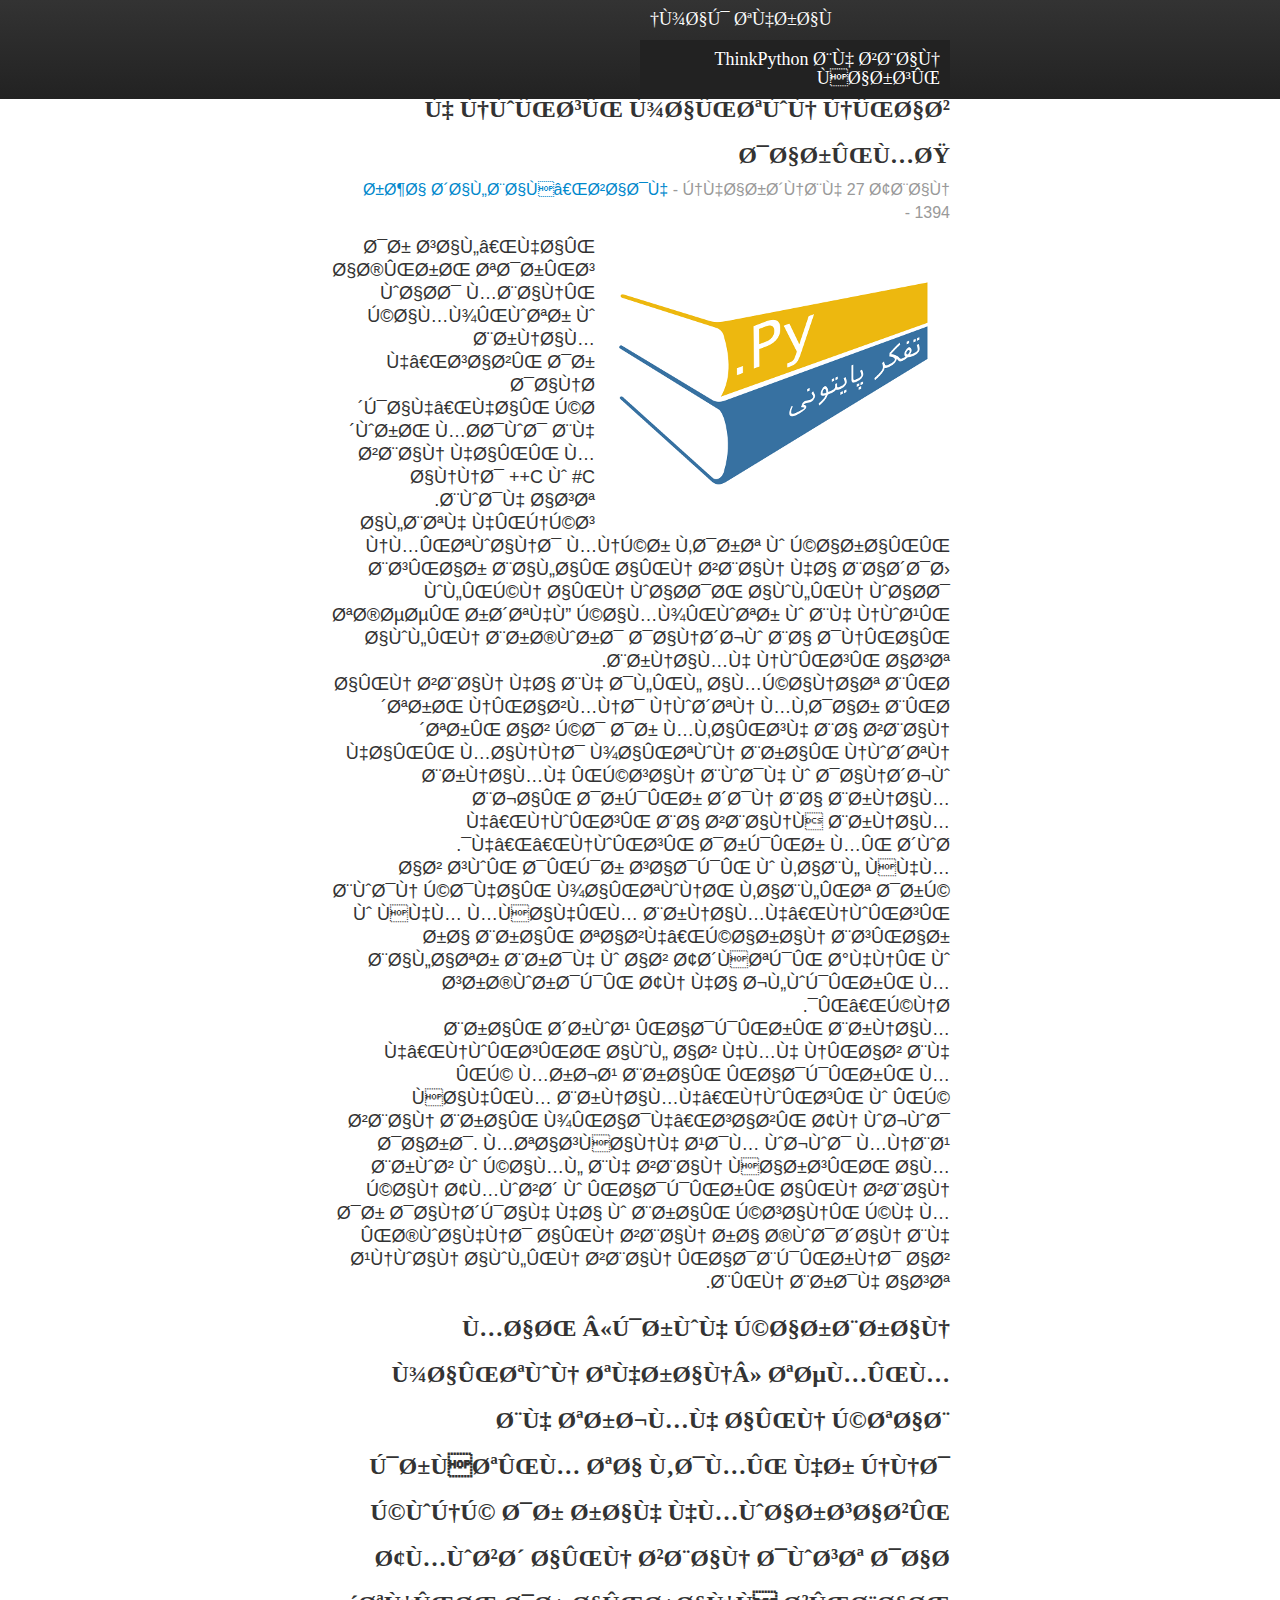
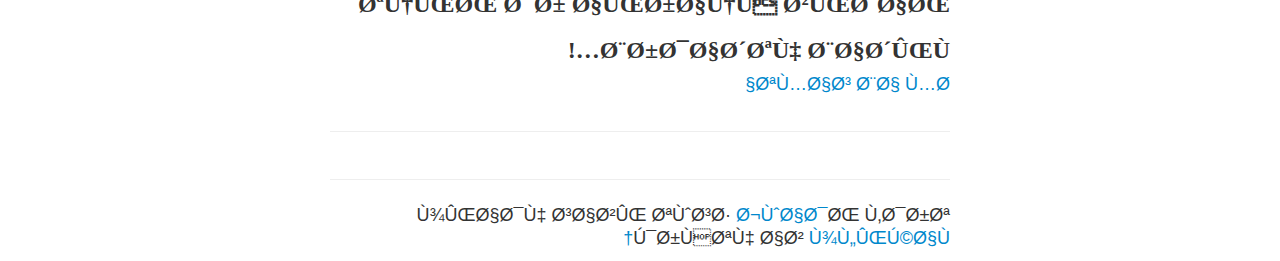
<file: index.html>
<!DOCTYPE html PUBLIC "-//W3C//DTD XHTML 1.0 Strict//EN"
"http://www.w3.org/TR/xhtml1/DTD/xhtml1-strict.dtd">
<html xmlns="http://www.w3.org/1999/xhtml" lang="fa" charset="utf-8">
  <head>
    <title>Blog - ThinkPython به زبان فارسی</title>
    <link rel="stylesheet" type="text/css" href="theme/bootstrap.css" />
    <link rel="stylesheet" type="text/css" href="theme/bootstrap-rtl.css" />
    <link rel="stylesheet" type="text/css" href="theme/pastie.css" />
    <link rel="stylesheet" type="text/css" href="theme/style.css" />


  </head>

  <body style="font-family: IranianSans">
    <div class="navbar navbar-fixed-top">
      <div class="navbar-inner">
        <div class="container">
          <div  class="row">
            <div  class="span8 offset2">
              <ul class="nav topbar">
                <li >
                  <a style="color: #FAFAFA"href =http://tehpug.ir/>پاگ تهران</a>
                </li>
                <li  class="active"><a href="">ThinkPython به زبان فارسی</a></li>
              </ul>

            </div>
          </div>
        </div>
      </div>
    </div>
    <div class="container">
      <div class="row">
        <div class="span8 offset2">
<div id="content" style="font-family:IranianSans">
  <!--
<h1>بلاگ ما</h1>
 -->

<ul class="unstyled">
        <li>
            <div>
                <div class="header">
                    <h2>چرا به کتاب آموزش برنامه نویسی پایتون نیاز داریم؟</h2>
                </div>
                <p class="meta"><small><span><a href="author/rd-shlbfzdh/">رضا شالباف‌زاده</a> - </span><span>چهارشنبه 27 آبان 1394</span> - <span class="tags"></span></small></p>
                <div class="entry-content">
                    <p><img alt="ThinkPython" src="tp.png" /></p>
<p>در سال‌های اخیر، تدریس واحد مبانی کامپیوتر و برنامه‌سازی در دانشگاه‌های کشور، محدود به زبان هایی مانند ++C و #C بوده است.<br />
البته هیچکس نمیتواند منکر قدرت و کارایی بسیار بالای این زبان ها باشد؛ ولیکن این واحد، اولین واحد تخصصی رشتهٔ کامپیوتر و به نوعی اولین برخورد دانشجو با دنیای برنامه نویسی است.<br />
این زبان ها به دلیل امکانات بیشتر، نیازمند نوشتن مقدار بیشتری از کد در مقایسه با زبان هایی مانند پایتون برای نوشتن برنامه یکسان بوده و دانشجو بجای درگیر شدن با برنامه‌نویسی با زبانِ برنامه‌‌نویسی درگیر می شود.<br />
از سوی دیگر سادگی و قابل فهم بودن کدهای پایتون، قابلیت درک و فهم مفاهیم برنامه‌نویسی را برای تازه‌کاران بسیار بالاتر برده و از آشفتگی ذهنی و سرخوردگی آن ها جلوگیری می‌کند.<br />
برای شروع یادگیری برنامه‌نویسی، اول از همه نیاز به یک مرجع برای یادگیری مفاهیم برنامه‌نویسی و یک زبان برای پیاده‌سازی آن وجود دارد. متاسفانه عدم وجود منبع بروز و کامل به زبان فارسی، امکان آموزش و یادگیری این زبان در دانشگاه ها و برای کسانی که میخواهند این زبان را خودشان به عنوان اولین زبان یادبگیرند از بین برده است.  </p>
<h2><strong>ما، «گروه کاربران پایتون تهران» تصمیم به ترجمه این کتاب گرفتیم تا قدمی هر چند کوچک در راه هموارسازی آموزش این زبان دوست داشتنی، در ایرانِ زیبا، برداشته باشیم!</strong></h2>
<p><a href="mailto:rezashalbaf@gmail.com">تماس با ما</a> </p>
                </div><!-- /.entry-content -->
                <div class="row">
                    <div class="span4">
                    </div>
                    <!--  The following is the  "Read more" button! -->
                    <!-- <div class="span1 offset3">
                        <a class="btn btn-small" href="why.html" rel="bookmark" title="Permalink to چرا به کتاب آموزش برنامه نویسی پایتون نیاز داریم؟">ادامه...</a>
                    </div> -->
                </div>
            </div>
        </li>

        <li><hr /></li>


</ul><!-- /#posts-list -->
<!--  Pagination: -->
<!-- <div class="pagination pagination-centered">
    <ul>
        <li class="active"><a href="#">1</a></li>
    </ul>
</div> -->
</div><!-- /#content -->
        </div>
      </div>

      <div class="row">
        <div class="span8 offset2">

          <hr>

          <div  id="about">
            <p class="text-center">پیاده سازی توسط <a href="https://github.com/La-Volpe">جواد</a>، قدرت گرفته از <a href="http://blog.getpelican.com/">پلیکان</a></p>
          </div><!-- /#about -->
        </div><!-- /#contentinfo -->
      </div>
    </div>


  </body>
</html>
</file>
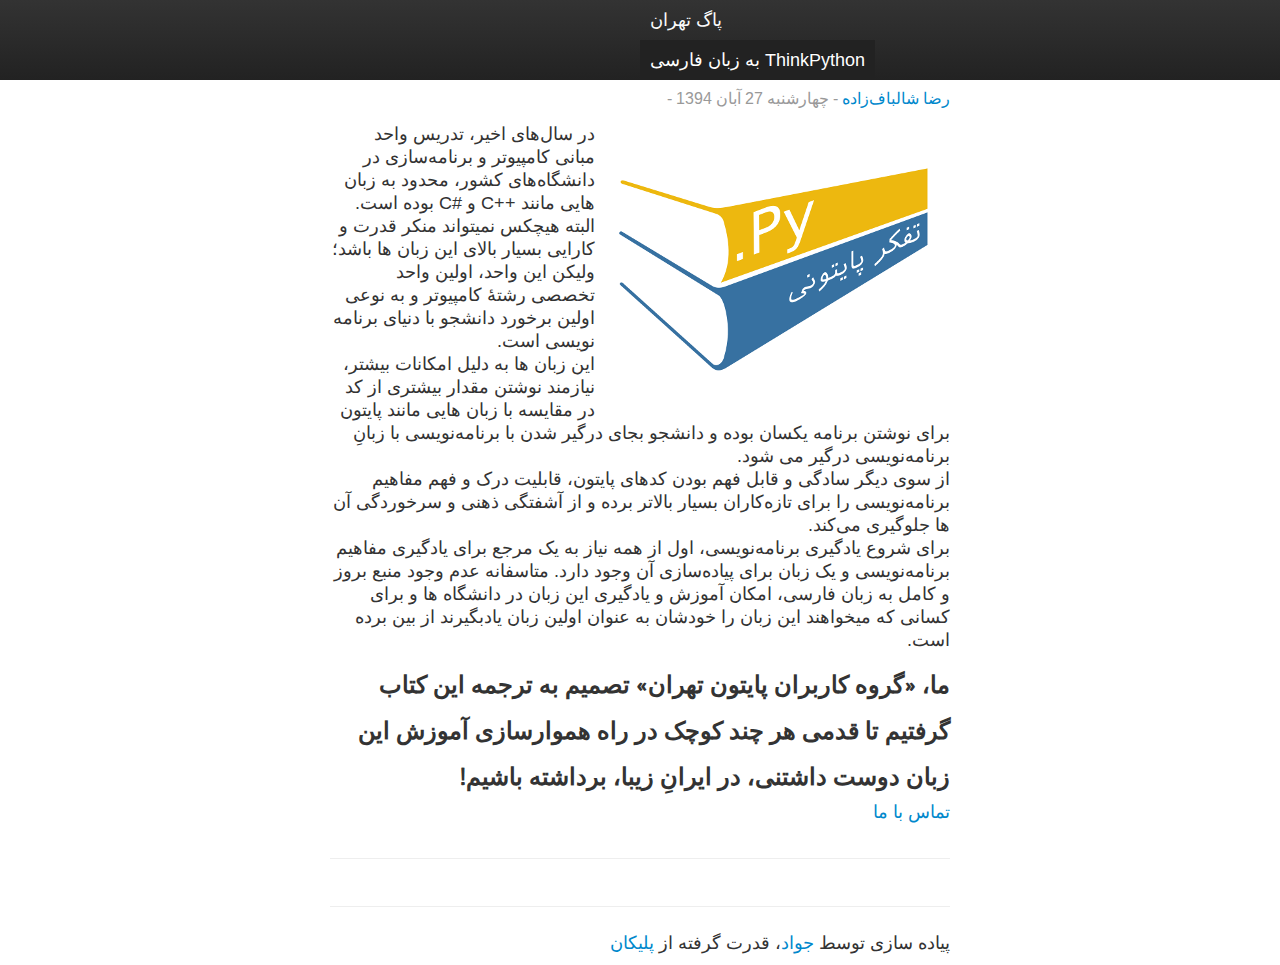
<file: ThinkPythonPersian.github.io/index.html>
<!DOCTYPE html PUBLIC "-//W3C//DTD XHTML 1.0 Strict//EN"
"http://www.w3.org/TR/xhtml1/DTD/xhtml1-strict.dtd">
<html xmlns="http://www.w3.org/1999/xhtml" lang="fa">
  <head>
    <title>Blog - ThinkPython به زبان فارسی</title>
    <link href="http://fonts.googleapis.com/css?family=Arimo:400,700|Inika" rel="stylesheet" type="text/css" />
    <link rel="stylesheet" type="text/css" href="theme/bootstrap.css" />
    <link rel="stylesheet" type="text/css" href="theme/bootstrap-rtl.css" />
    <link rel="stylesheet" type="text/css" href="theme/pastie.css" />
    <link rel="stylesheet" type="text/css" href="theme/style.css" />


  </head>

  <body>
    <div class="navbar navbar-fixed-top">
      <div class="navbar-inner">
        <div class="container">
          <div  class="row">
            <div  class="span8 offset2">
              <ul class="nav topbar">
                <li >
                  <a style="color: #FAFAFA"href =http://tehpug.ir/>پاگ تهران</a>
                </li>
                <li  class="active"><a href="">ThinkPython به زبان فارسی</a></li>
              </ul>

            </div>
          </div>
        </div>
      </div>
    </div>
    <div class="container">
      <div class="row">
        <div class="span8 offset2">
<div id="content">
  <!--
<h1>بلاگ ما</h1>
 -->

<ul class="unstyled">
        <li>
            <div>
                <div class="header">
                    <h2>چرا به کتاب آموزش برنامه نویسی پایتون نیاز داریم؟</h2>
                </div>
                <p class="meta"><small><span><a href="author/rd-shlbfzdh/">رضا شالباف‌زاده</a> - </span><span>چهارشنبه 27 آبان 1394</span> - <span class="tags"></span></small></p>
                <div class="entry-content">
                    <p><img alt="ThinkPython" src="tp.png" /></p>
<p>در سال‌های اخیر، تدریس واحد مبانی کامپیوتر و برنامه‌سازی در دانشگاه‌های کشور، محدود به زبان هایی مانند ++C و #C بوده است.<br />
البته هیچکس نمیتواند منکر قدرت و کارایی بسیار بالای این زبان ها باشد؛ ولیکن این واحد، اولین واحد تخصصی رشتهٔ کامپیوتر و به نوعی اولین برخورد دانشجو با دنیای برنامه نویسی است.<br />
این زبان ها به دلیل امکانات بیشتر، نیازمند نوشتن مقدار بیشتری از کد در مقایسه با زبان هایی مانند پایتون برای نوشتن برنامه یکسان بوده و دانشجو بجای درگیر شدن با برنامه‌نویسی با زبانِ برنامه‌‌نویسی درگیر می شود.<br />
از سوی دیگر سادگی و قابل فهم بودن کدهای پایتون، قابلیت درک و فهم مفاهیم برنامه‌نویسی را برای تازه‌کاران بسیار بالاتر برده و از آشفتگی ذهنی و سرخوردگی آن ها جلوگیری می‌کند.<br />
برای شروع یادگیری برنامه‌نویسی، اول از همه نیاز به یک مرجع برای یادگیری مفاهیم برنامه‌نویسی و یک زبان برای پیاده‌سازی آن وجود دارد. متاسفانه عدم وجود منبع بروز و کامل به زبان فارسی، امکان آموزش و یادگیری این زبان در دانشگاه ها و برای کسانی که میخواهند این زبان را خودشان به عنوان اولین زبان یادبگیرند از بین برده است.  </p>
<h2><strong>ما، «گروه کاربران پایتون تهران» تصمیم به ترجمه این کتاب گرفتیم تا قدمی هر چند کوچک در راه هموارسازی آموزش این زبان دوست داشتنی، در ایرانِ زیبا، برداشته باشیم!</strong></h2>
<p><a href="mailto:rezashalbaf@gmail.com">تماس با ما</a> </p>
                </div><!-- /.entry-content -->
                <div class="row">
                    <div class="span4">
                    </div>
                    <!--  The following is the  "Read more" button! -->
                    <!-- <div class="span1 offset3">
                        <a class="btn btn-small" href="why.html" rel="bookmark" title="Permalink to چرا به کتاب آموزش برنامه نویسی پایتون نیاز داریم؟">ادامه...</a>
                    </div> -->
                </div>
            </div>
        </li>

        <li><hr /></li>


</ul><!-- /#posts-list -->
<!--  Pagination: -->
<!-- <div class="pagination pagination-centered">
    <ul>
        <li class="active"><a href="#">1</a></li>
    </ul>
</div> -->
</div><!-- /#content -->
        </div>
      </div>

      <div class="row">
        <div class="span8 offset2">

          <hr>

          <div  id="about">
            <p class="text-center">پیاده سازی توسط <a href="https://github.com/La-Volpe">جواد</a>، قدرت گرفته از <a href="http://blog.getpelican.com/">پلیکان</a></p>
          </div><!-- /#about -->
        </div><!-- /#contentinfo -->
      </div>
    </div>


  </body>
</html>
</file>
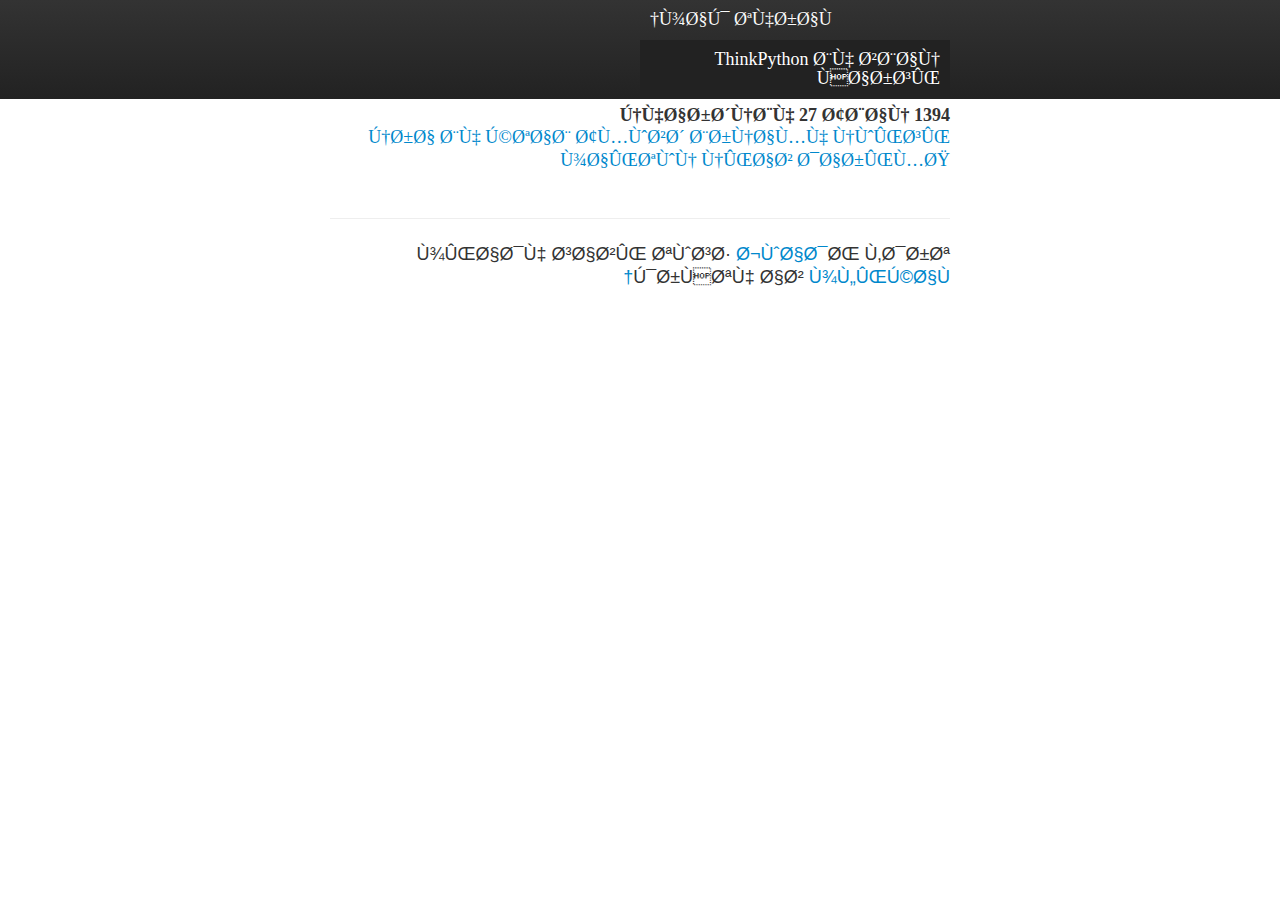
<file: archives.html>
<!DOCTYPE html PUBLIC "-//W3C//DTD XHTML 1.0 Strict//EN"
"http://www.w3.org/TR/xhtml1/DTD/xhtml1-strict.dtd">
<html xmlns="http://www.w3.org/1999/xhtml" lang="fa" charset="utf-8">
  <head>
    <title>Archiv - ThinkPython به زبان فارسی</title>
    <link rel="stylesheet" type="text/css" href="theme/bootstrap.css" />
    <link rel="stylesheet" type="text/css" href="theme/bootstrap-rtl.css" />
    <link rel="stylesheet" type="text/css" href="theme/pastie.css" />
    <link rel="stylesheet" type="text/css" href="theme/style.css" />


  </head>

  <body style="font-family: IranianSans">
    <div class="navbar navbar-fixed-top">
      <div class="navbar-inner">
        <div class="container">
          <div  class="row">
            <div  class="span8 offset2">
              <ul class="nav topbar">
                <li >
                  <a style="color: #FAFAFA"href =http://tehpug.ir/>پاگ تهران</a>
                </li>
                <li  class="active"><a href="">ThinkPython به زبان فارسی</a></li>
              </ul>

            </div>
          </div>
        </div>
      </div>
    </div>
    <div class="container">
      <div class="row">
        <div class="span8 offset2">
<h1>Archiv </h1>

<dl>
    <dt>چهارشنبه 27 آبان 1394</dt>
    <dd><a href='why.html'>چرا به کتاب آموزش برنامه نویسی پایتون نیاز داریم؟</a></dd>
</dl>
        </div>
      </div>

      <div class="row">
        <div class="span8 offset2">

          <hr>

          <div  id="about">
            <p class="text-center">پیاده سازی توسط <a href="https://github.com/La-Volpe">جواد</a>، قدرت گرفته از <a href="http://blog.getpelican.com/">پلیکان</a></p>
          </div><!-- /#about -->
        </div><!-- /#contentinfo -->
      </div>
    </div>


  </body>
</html>
</file>
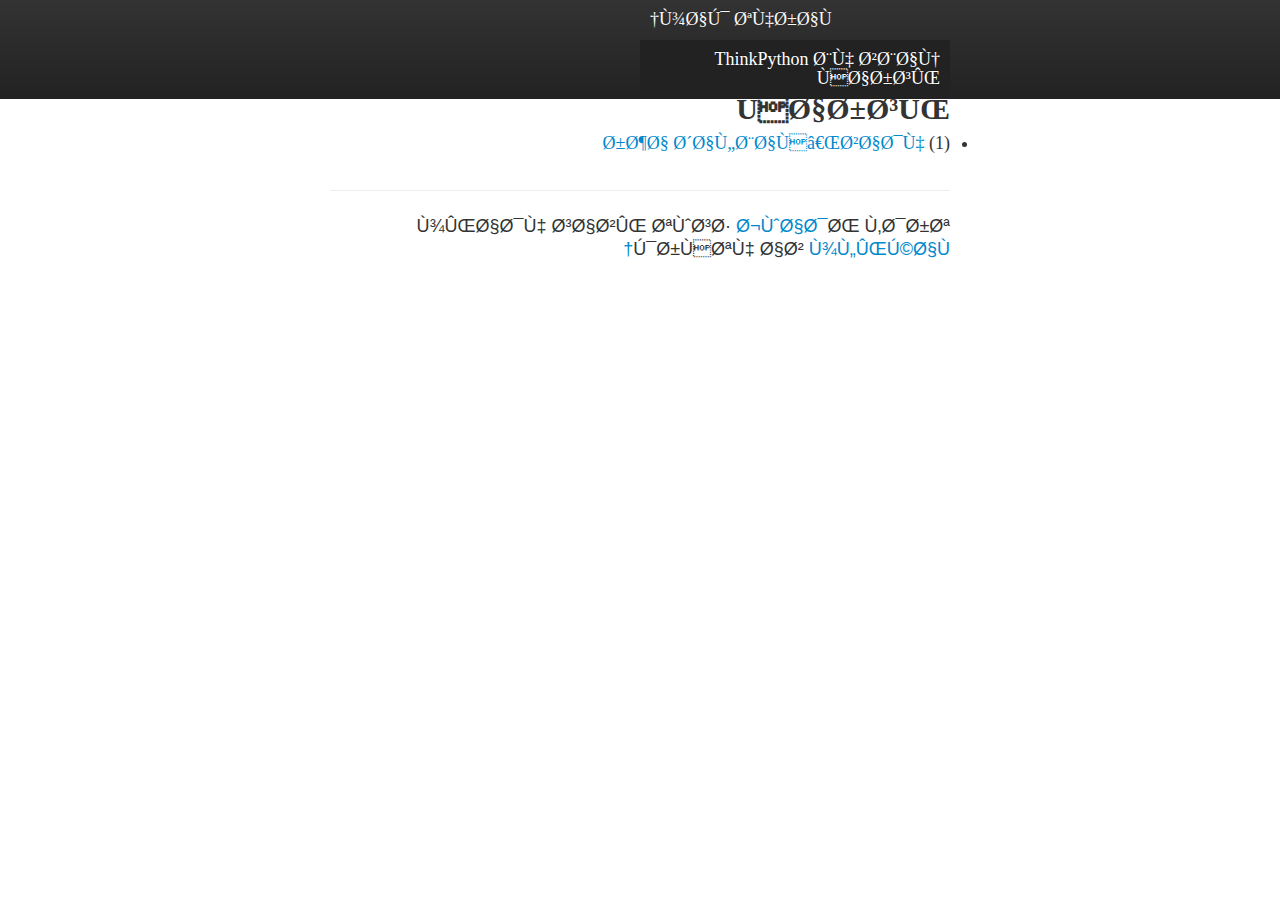
<file: authors.html>
<!DOCTYPE html PUBLIC "-//W3C//DTD XHTML 1.0 Strict//EN"
"http://www.w3.org/TR/xhtml1/DTD/xhtml1-strict.dtd">
<html xmlns="http://www.w3.org/1999/xhtml" lang="fa" charset="utf-8">
  <head>
    <title>ThinkPython به زبان فارسی - Authors - ThinkPython به زبان فارسی</title>
    <link rel="stylesheet" type="text/css" href="theme/bootstrap.css" />
    <link rel="stylesheet" type="text/css" href="theme/bootstrap-rtl.css" />
    <link rel="stylesheet" type="text/css" href="theme/pastie.css" />
    <link rel="stylesheet" type="text/css" href="theme/style.css" />


  </head>

  <body style="font-family: IranianSans">
    <div class="navbar navbar-fixed-top">
      <div class="navbar-inner">
        <div class="container">
          <div  class="row">
            <div  class="span8 offset2">
              <ul class="nav topbar">
                <li >
                  <a style="color: #FAFAFA"href =http://tehpug.ir/>پاگ تهران</a>
                </li>
                <li  class="active"><a href="">ThinkPython به زبان فارسی</a></li>
              </ul>

            </div>
          </div>
        </div>
      </div>
    </div>
    <div class="container">
      <div class="row">
        <div class="span8 offset2">
    <h1>Authors on ThinkPython به زبان فارسی</h1>

    <ul>        <li><a href="/author/rd-shlbfzdh.html">رضا شالباف‌زاده</a> (1)</li>
    </ul>
        </div>
      </div>

      <div class="row">
        <div class="span8 offset2">

          <hr>

          <div  id="about">
            <p class="text-center">پیاده سازی توسط <a href="https://github.com/La-Volpe">جواد</a>، قدرت گرفته از <a href="http://blog.getpelican.com/">پلیکان</a></p>
          </div><!-- /#about -->
        </div><!-- /#contentinfo -->
      </div>
    </div>


  </body>
</html>
</file>
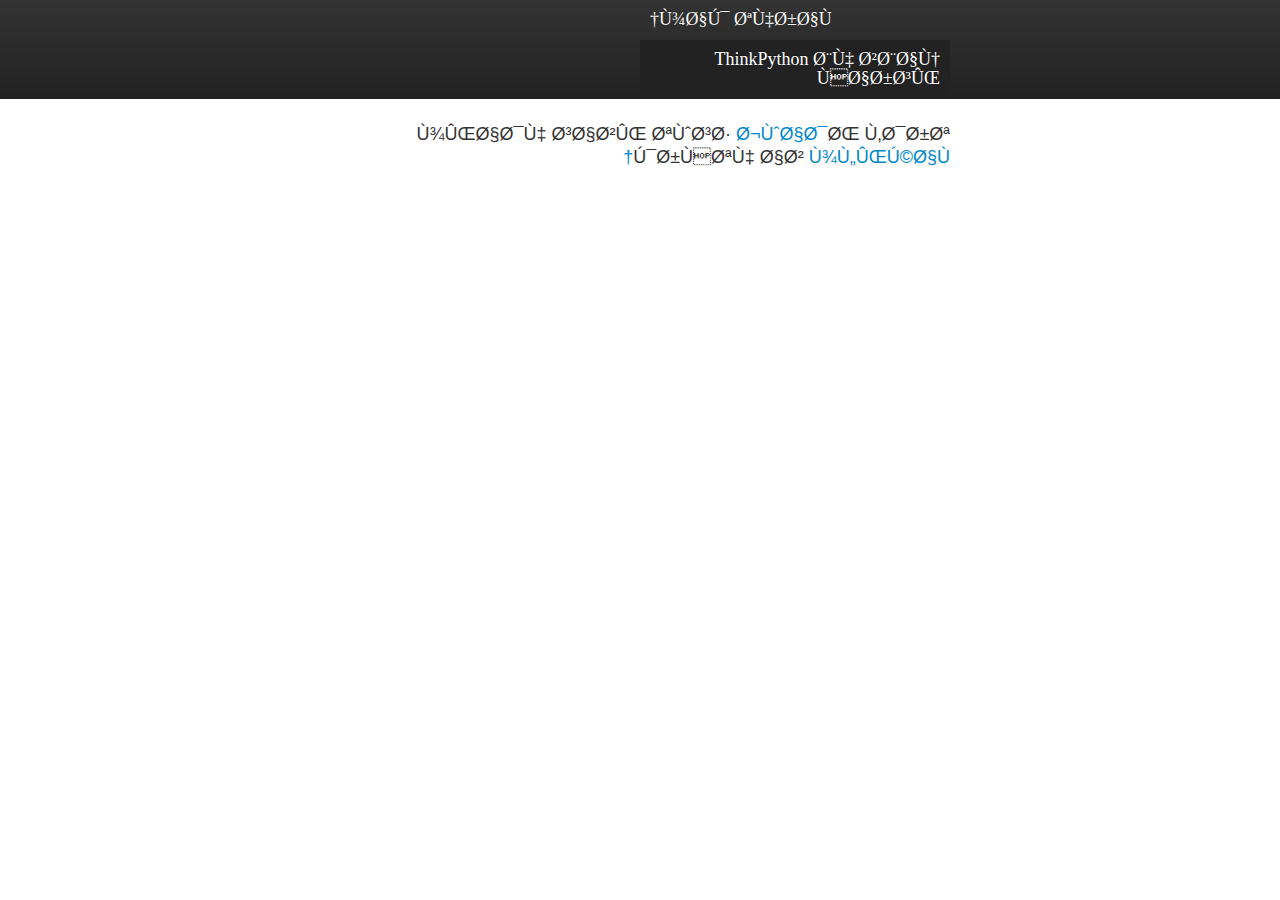
<file: categories.html>
<!DOCTYPE html PUBLIC "-//W3C//DTD XHTML 1.0 Strict//EN"
"http://www.w3.org/TR/xhtml1/DTD/xhtml1-strict.dtd">
<html xmlns="http://www.w3.org/1999/xhtml" lang="fa" charset="utf-8">
  <head>
    <title> - ThinkPython به زبان فارسی</title>
    <link rel="stylesheet" type="text/css" href="theme/bootstrap.css" />
    <link rel="stylesheet" type="text/css" href="theme/bootstrap-rtl.css" />
    <link rel="stylesheet" type="text/css" href="theme/pastie.css" />
    <link rel="stylesheet" type="text/css" href="theme/style.css" />


  </head>

  <body style="font-family: IranianSans">
    <div class="navbar navbar-fixed-top">
      <div class="navbar-inner">
        <div class="container">
          <div  class="row">
            <div  class="span8 offset2">
              <ul class="nav topbar">
                <li >
                  <a style="color: #FAFAFA"href =http://tehpug.ir/>پاگ تهران</a>
                </li>
                <li  class="active"><a href="">ThinkPython به زبان فارسی</a></li>
              </ul>

            </div>
          </div>
        </div>
      </div>
    </div>
    <div class="container">
      <div class="row">
        <div class="span8 offset2">
<ul>
    <li>misc</li>
</ul>
        </div>
      </div>

      <div class="row">
        <div class="span8 offset2">

          <hr>

          <div  id="about">
            <p class="text-center">پیاده سازی توسط <a href="https://github.com/La-Volpe">جواد</a>، قدرت گرفته از <a href="http://blog.getpelican.com/">پلیکان</a></p>
          </div><!-- /#about -->
        </div><!-- /#contentinfo -->
      </div>
    </div>


  </body>
</html>
</file>
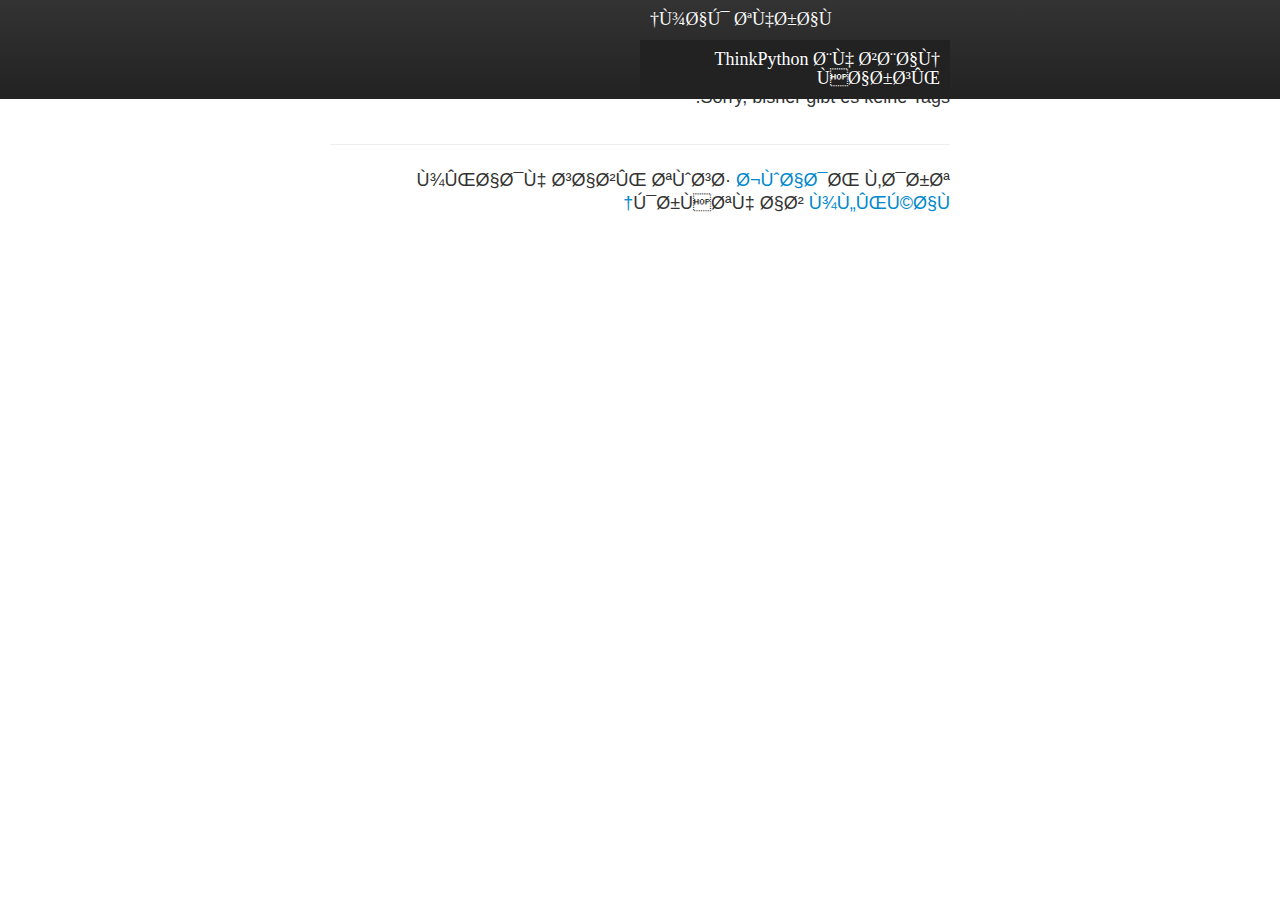
<file: tags.html>
<!DOCTYPE html PUBLIC "-//W3C//DTD XHTML 1.0 Strict//EN"
"http://www.w3.org/TR/xhtml1/DTD/xhtml1-strict.dtd">
<html xmlns="http://www.w3.org/1999/xhtml" lang="fa" charset="utf-8">
  <head>
    <title>Tags - ThinkPython به زبان فارسی</title>
    <link rel="stylesheet" type="text/css" href="theme/bootstrap.css" />
    <link rel="stylesheet" type="text/css" href="theme/bootstrap-rtl.css" />
    <link rel="stylesheet" type="text/css" href="theme/pastie.css" />
    <link rel="stylesheet" type="text/css" href="theme/style.css" />


  </head>

  <body style="font-family: IranianSans">
    <div class="navbar navbar-fixed-top">
      <div class="navbar-inner">
        <div class="container">
          <div  class="row">
            <div  class="span8 offset2">
              <ul class="nav topbar">
                <li >
                  <a style="color: #FAFAFA"href =http://tehpug.ir/>پاگ تهران</a>
                </li>
                <li  class="active"><a href="">ThinkPython به زبان فارسی</a></li>
              </ul>

            </div>
          </div>
        </div>
      </div>
    </div>
    <div class="container">
      <div class="row">
        <div class="span8 offset2">
	<h1>Tags</h1>
		<p>Sorry, bisher gibt es keine Tags.</p>
        </div>
      </div>

      <div class="row">
        <div class="span8 offset2">

          <hr>

          <div  id="about">
            <p class="text-center">پیاده سازی توسط <a href="https://github.com/La-Volpe">جواد</a>، قدرت گرفته از <a href="http://blog.getpelican.com/">پلیکان</a></p>
          </div><!-- /#about -->
        </div><!-- /#contentinfo -->
      </div>
    </div>


  </body>
</html>
</file>
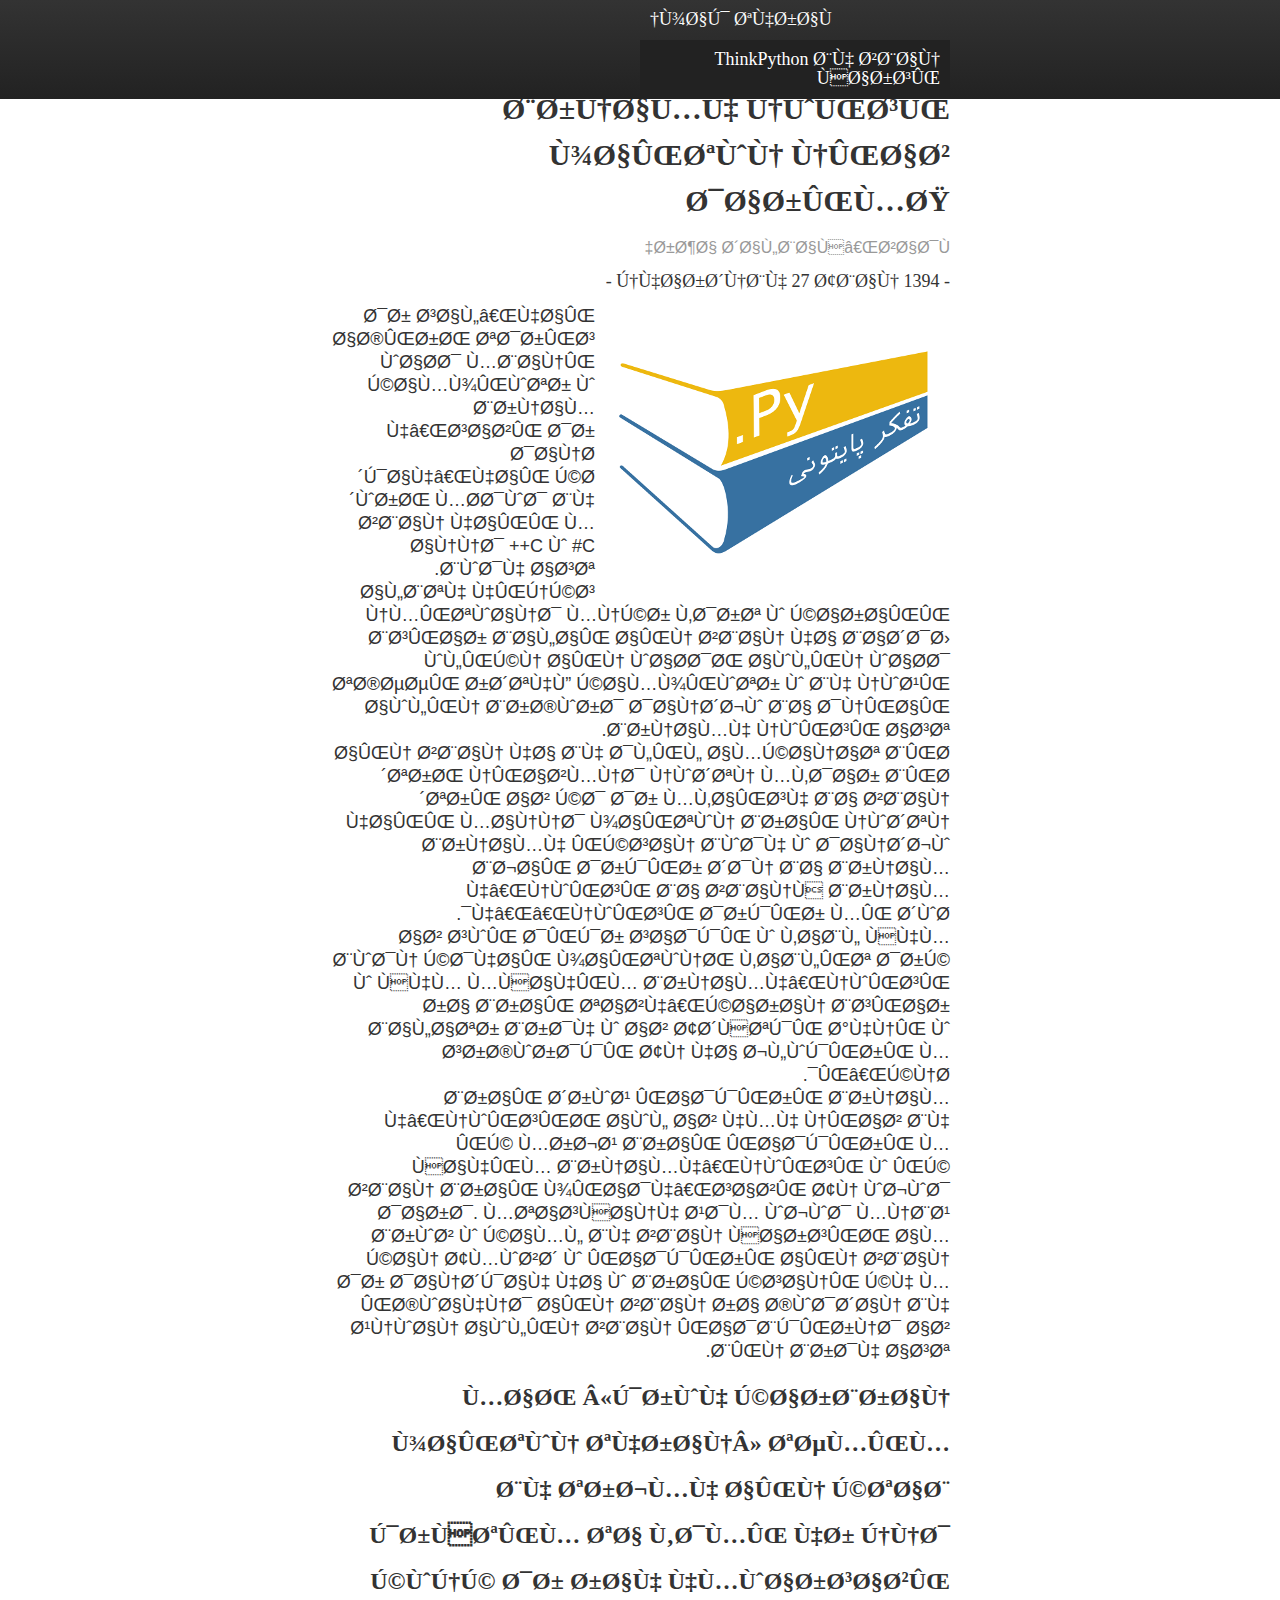
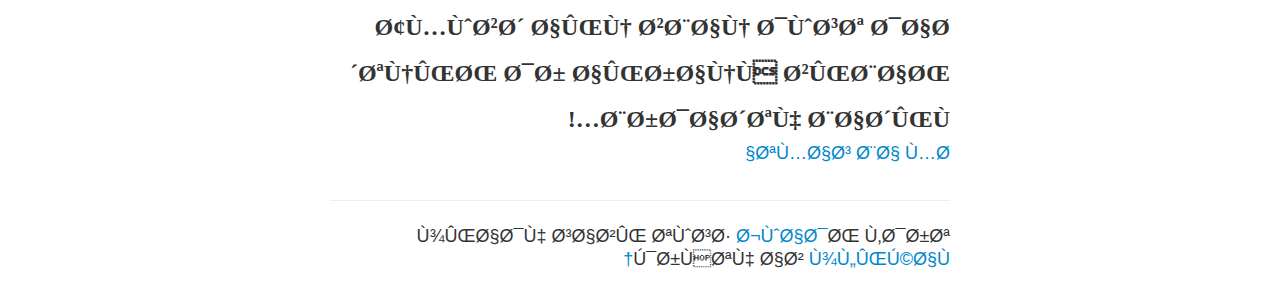
<file: why.html>
<!DOCTYPE html PUBLIC "-//W3C//DTD XHTML 1.0 Strict//EN"
"http://www.w3.org/TR/xhtml1/DTD/xhtml1-strict.dtd">
<html xmlns="http://www.w3.org/1999/xhtml" lang="fa" charset="utf-8">
  <head>
    <title>چرا به کتاب آموزش برنامه نویسی پایتون نیاز داریم؟ - ThinkPython به زبان فارسی</title>
    <link rel="stylesheet" type="text/css" href="theme/bootstrap.css" />
    <link rel="stylesheet" type="text/css" href="theme/bootstrap-rtl.css" />
    <link rel="stylesheet" type="text/css" href="theme/pastie.css" />
    <link rel="stylesheet" type="text/css" href="theme/style.css" />


  </head>

  <body style="font-family: IranianSans">
    <div class="navbar navbar-fixed-top">
      <div class="navbar-inner">
        <div class="container">
          <div  class="row">
            <div  class="span8 offset2">
              <ul class="nav topbar">
                <li >
                  <a style="color: #FAFAFA"href =http://tehpug.ir/>پاگ تهران</a>
                </li>
                <li  class="active"><a href="">ThinkPython به زبان فارسی</a></li>
              </ul>

            </div>
          </div>
        </div>
      </div>
    </div>
    <div class="container">
      <div class="row">
        <div class="span8 offset2">
<div id="content">
    <div class="header">
        <h1>چرا به کتاب آموزش برنامه نویسی پایتون نیاز داریم؟</h1>
    </div>
    <p class="meta"><small><span><p>رضا شالباف‌زاده</p> - </span><span>چهارشنبه 27 آبان 1394</span> - <span class="tags"></span></small></p>
        <div class="entry-content">
        <p><img alt="ThinkPython" src="tp.png" /></p>
<p>در سال‌های اخیر، تدریس واحد مبانی کامپیوتر و برنامه‌سازی در دانشگاه‌های کشور، محدود به زبان هایی مانند ++C و #C بوده است.<br />
البته هیچکس نمیتواند منکر قدرت و کارایی بسیار بالای این زبان ها باشد؛ ولیکن این واحد، اولین واحد تخصصی رشتهٔ کامپیوتر و به نوعی اولین برخورد دانشجو با دنیای برنامه نویسی است.<br />
این زبان ها به دلیل امکانات بیشتر، نیازمند نوشتن مقدار بیشتری از کد در مقایسه با زبان هایی مانند پایتون برای نوشتن برنامه یکسان بوده و دانشجو بجای درگیر شدن با برنامه‌نویسی با زبانِ برنامه‌‌نویسی درگیر می شود.<br />
از سوی دیگر سادگی و قابل فهم بودن کدهای پایتون، قابلیت درک و فهم مفاهیم برنامه‌نویسی را برای تازه‌کاران بسیار بالاتر برده و از آشفتگی ذهنی و سرخوردگی آن ها جلوگیری می‌کند.<br />
برای شروع یادگیری برنامه‌نویسی، اول از همه نیاز به یک مرجع برای یادگیری مفاهیم برنامه‌نویسی و یک زبان برای پیاده‌سازی آن وجود دارد. متاسفانه عدم وجود منبع بروز و کامل به زبان فارسی، امکان آموزش و یادگیری این زبان در دانشگاه ها و برای کسانی که میخواهند این زبان را خودشان به عنوان اولین زبان یادبگیرند از بین برده است.  </p>
<h2><strong>ما، «گروه کاربران پایتون تهران» تصمیم به ترجمه این کتاب گرفتیم تا قدمی هر چند کوچک در راه هموارسازی آموزش این زبان دوست داشتنی، در ایرانِ زیبا، برداشته باشیم!</strong></h2>
<p><a href="mailto:rezashalbaf@gmail.com">تماس با ما</a> </p>
        </div><!-- /.entry-content -->
</div>
        </div>
      </div>

      <div class="row">
        <div class="span8 offset2">

          <hr>

          <div  id="about">
            <p class="text-center">پیاده سازی توسط <a href="https://github.com/La-Volpe">جواد</a>، قدرت گرفته از <a href="http://blog.getpelican.com/">پلیکان</a></p>
          </div><!-- /#about -->
        </div><!-- /#contentinfo -->
      </div>
    </div>


  </body>
</html>
</file>
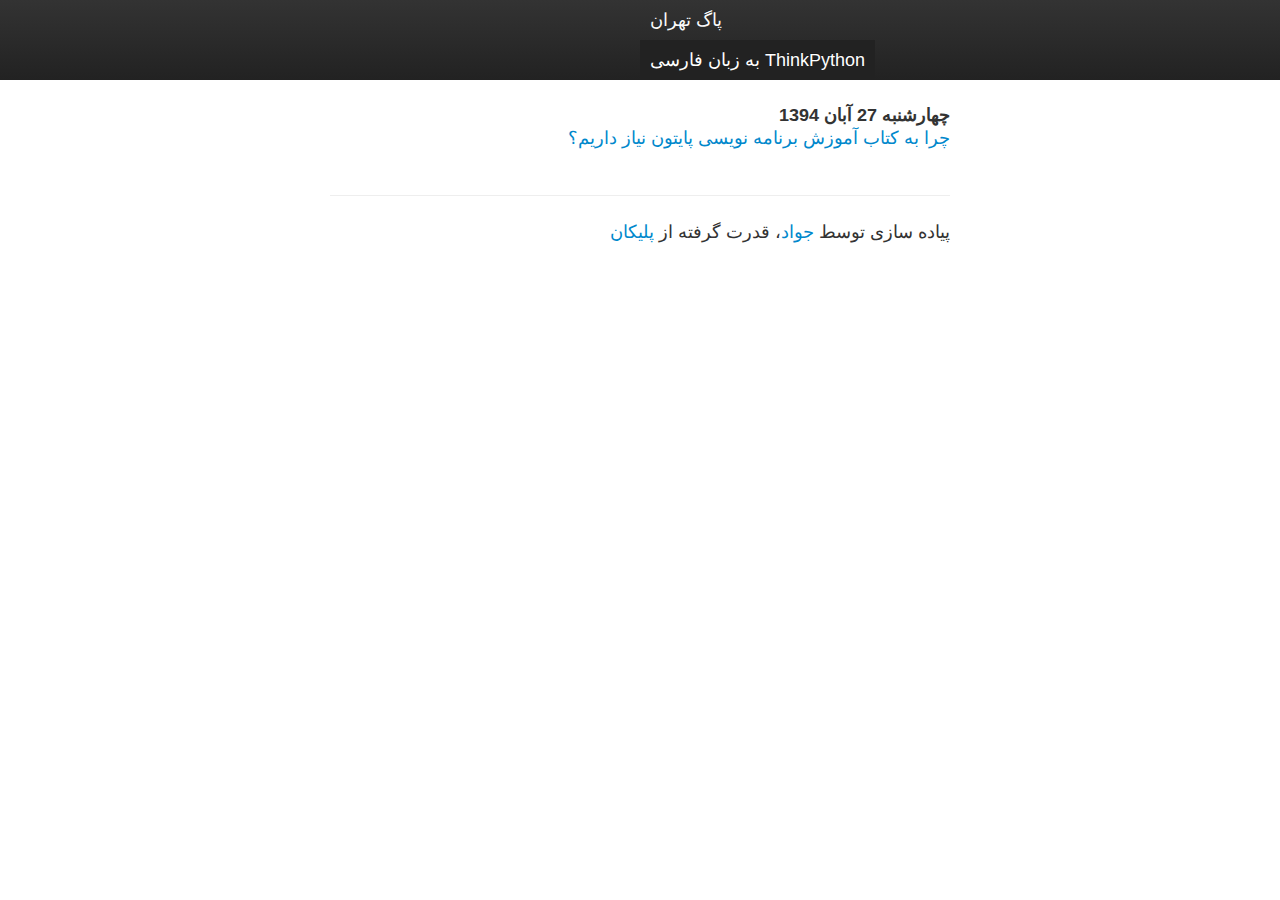
<file: ThinkPythonPersian.github.io/archives.html>
<!DOCTYPE html PUBLIC "-//W3C//DTD XHTML 1.0 Strict//EN"
"http://www.w3.org/TR/xhtml1/DTD/xhtml1-strict.dtd">
<html xmlns="http://www.w3.org/1999/xhtml" lang="fa">
  <head>
    <title>Archiv - ThinkPython به زبان فارسی</title>
    <link href="http://fonts.googleapis.com/css?family=Arimo:400,700|Inika" rel="stylesheet" type="text/css" />
    <link rel="stylesheet" type="text/css" href="theme/bootstrap.css" />
    <link rel="stylesheet" type="text/css" href="theme/bootstrap-rtl.css" />
    <link rel="stylesheet" type="text/css" href="theme/pastie.css" />
    <link rel="stylesheet" type="text/css" href="theme/style.css" />


  </head>

  <body>
    <div class="navbar navbar-fixed-top">
      <div class="navbar-inner">
        <div class="container">
          <div  class="row">
            <div  class="span8 offset2">
              <ul class="nav topbar">
                <li >
                  <a style="color: #FAFAFA"href =http://tehpug.ir/>پاگ تهران</a>
                </li>
                <li  class="active"><a href="">ThinkPython به زبان فارسی</a></li>
              </ul>

            </div>
          </div>
        </div>
      </div>
    </div>
    <div class="container">
      <div class="row">
        <div class="span8 offset2">
<h1>Archiv </h1>

<dl>
    <dt>چهارشنبه 27 آبان 1394</dt>
    <dd><a href='why.html'>چرا به کتاب آموزش برنامه نویسی پایتون نیاز داریم؟</a></dd>
</dl>
        </div>
      </div>

      <div class="row">
        <div class="span8 offset2">

          <hr>

          <div  id="about">
            <p class="text-center">پیاده سازی توسط <a href="https://github.com/La-Volpe">جواد</a>، قدرت گرفته از <a href="http://blog.getpelican.com/">پلیکان</a></p>
          </div><!-- /#about -->
        </div><!-- /#contentinfo -->
      </div>
    </div>


  </body>
</html>
</file>
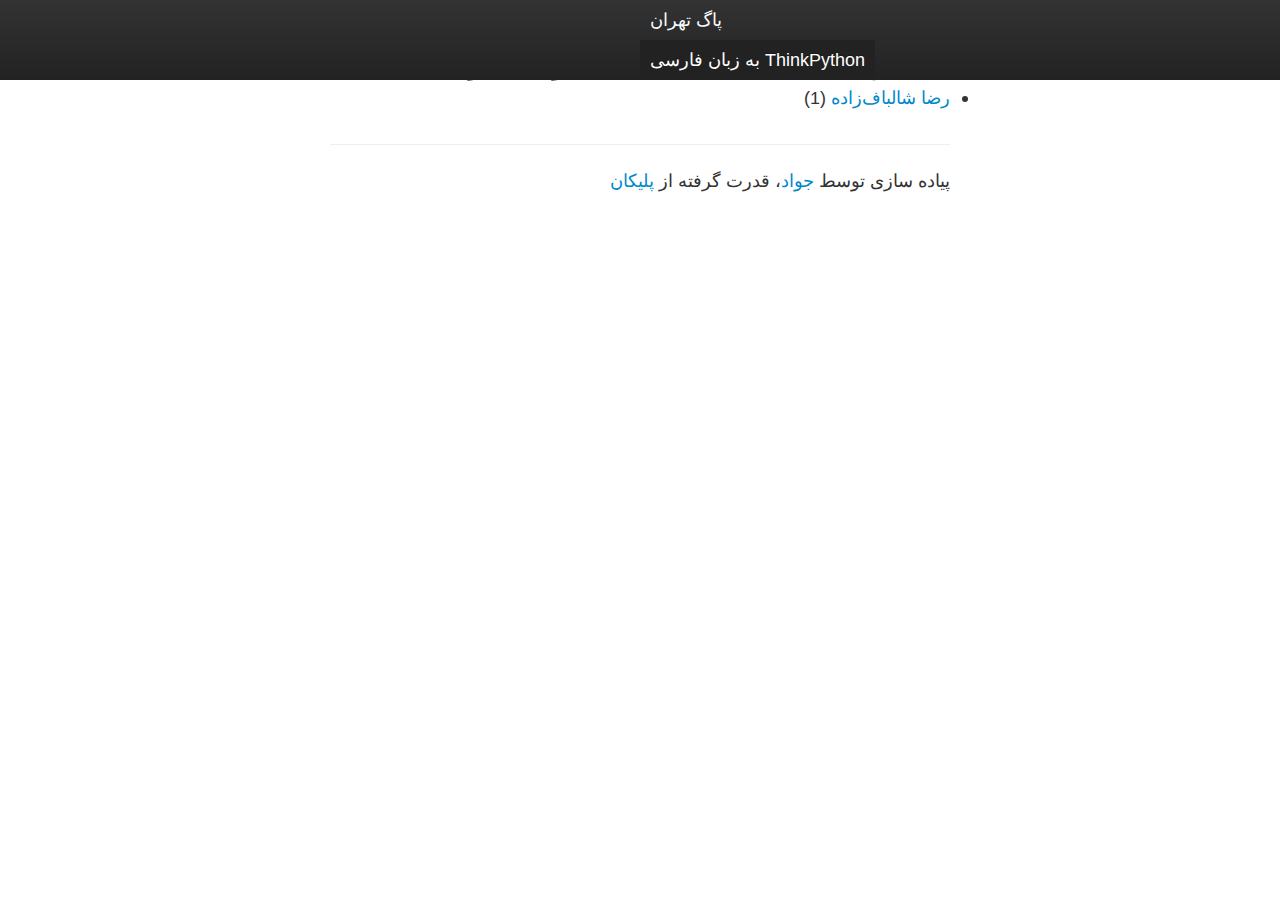
<file: ThinkPythonPersian.github.io/authors.html>
<!DOCTYPE html PUBLIC "-//W3C//DTD XHTML 1.0 Strict//EN"
"http://www.w3.org/TR/xhtml1/DTD/xhtml1-strict.dtd">
<html xmlns="http://www.w3.org/1999/xhtml" lang="fa">
  <head>
    <title>ThinkPython به زبان فارسی - Authors - ThinkPython به زبان فارسی</title>
    <link href="http://fonts.googleapis.com/css?family=Arimo:400,700|Inika" rel="stylesheet" type="text/css" />
    <link rel="stylesheet" type="text/css" href="theme/bootstrap.css" />
    <link rel="stylesheet" type="text/css" href="theme/bootstrap-rtl.css" />
    <link rel="stylesheet" type="text/css" href="theme/pastie.css" />
    <link rel="stylesheet" type="text/css" href="theme/style.css" />


  </head>

  <body>
    <div class="navbar navbar-fixed-top">
      <div class="navbar-inner">
        <div class="container">
          <div  class="row">
            <div  class="span8 offset2">
              <ul class="nav topbar">
                <li >
                  <a style="color: #FAFAFA"href =http://tehpug.ir/>پاگ تهران</a>
                </li>
                <li  class="active"><a href="">ThinkPython به زبان فارسی</a></li>
              </ul>

            </div>
          </div>
        </div>
      </div>
    </div>
    <div class="container">
      <div class="row">
        <div class="span8 offset2">
    <h1>Authors on ThinkPython به زبان فارسی</h1>

    <ul>        <li><a href="/author/rd-shlbfzdh.html">رضا شالباف‌زاده</a> (1)</li>
    </ul>
        </div>
      </div>

      <div class="row">
        <div class="span8 offset2">

          <hr>

          <div  id="about">
            <p class="text-center">پیاده سازی توسط <a href="https://github.com/La-Volpe">جواد</a>، قدرت گرفته از <a href="http://blog.getpelican.com/">پلیکان</a></p>
          </div><!-- /#about -->
        </div><!-- /#contentinfo -->
      </div>
    </div>


  </body>
</html>
</file>
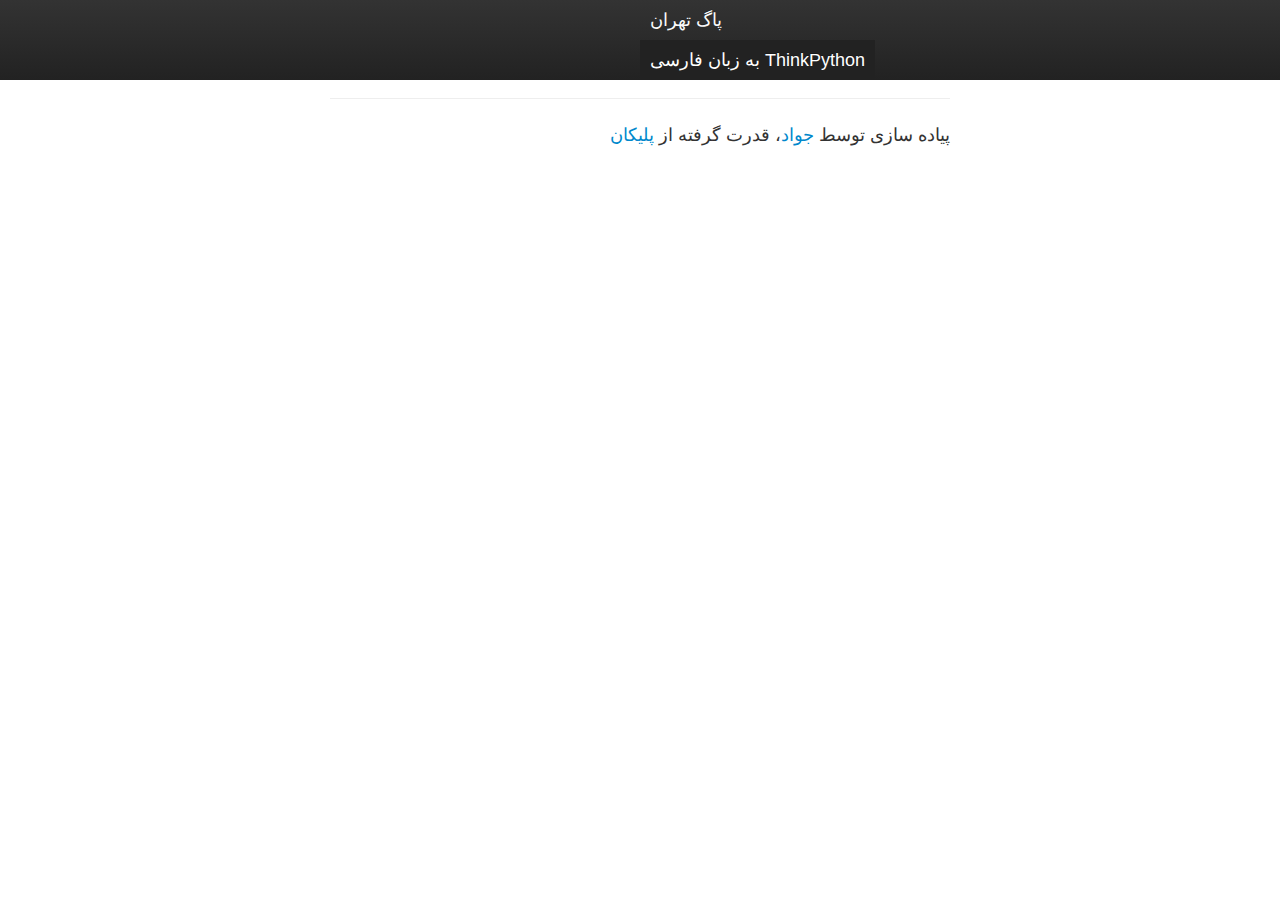
<file: ThinkPythonPersian.github.io/categories.html>
<!DOCTYPE html PUBLIC "-//W3C//DTD XHTML 1.0 Strict//EN"
"http://www.w3.org/TR/xhtml1/DTD/xhtml1-strict.dtd">
<html xmlns="http://www.w3.org/1999/xhtml" lang="fa">
  <head>
    <title> - ThinkPython به زبان فارسی</title>
    <link href="http://fonts.googleapis.com/css?family=Arimo:400,700|Inika" rel="stylesheet" type="text/css" />
    <link rel="stylesheet" type="text/css" href="theme/bootstrap.css" />
    <link rel="stylesheet" type="text/css" href="theme/bootstrap-rtl.css" />
    <link rel="stylesheet" type="text/css" href="theme/pastie.css" />
    <link rel="stylesheet" type="text/css" href="theme/style.css" />


  </head>

  <body>
    <div class="navbar navbar-fixed-top">
      <div class="navbar-inner">
        <div class="container">
          <div  class="row">
            <div  class="span8 offset2">
              <ul class="nav topbar">
                <li >
                  <a style="color: #FAFAFA"href =http://tehpug.ir/>پاگ تهران</a>
                </li>
                <li  class="active"><a href="">ThinkPython به زبان فارسی</a></li>
              </ul>

            </div>
          </div>
        </div>
      </div>
    </div>
    <div class="container">
      <div class="row">
        <div class="span8 offset2">
<ul>
    <li>misc</li>
</ul>
        </div>
      </div>

      <div class="row">
        <div class="span8 offset2">

          <hr>

          <div  id="about">
            <p class="text-center">پیاده سازی توسط <a href="https://github.com/La-Volpe">جواد</a>، قدرت گرفته از <a href="http://blog.getpelican.com/">پلیکان</a></p>
          </div><!-- /#about -->
        </div><!-- /#contentinfo -->
      </div>
    </div>


  </body>
</html>
</file>
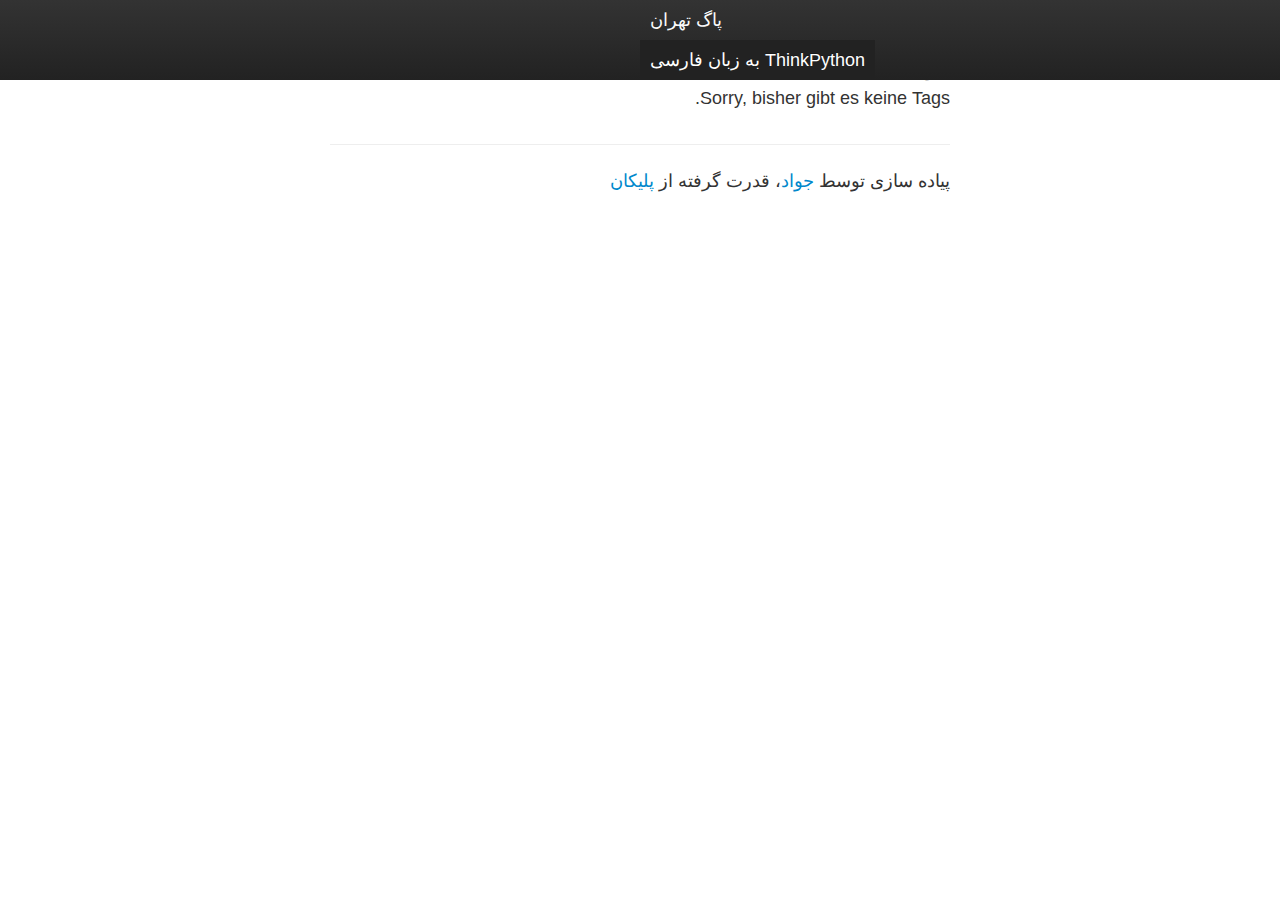
<file: ThinkPythonPersian.github.io/tags.html>
<!DOCTYPE html PUBLIC "-//W3C//DTD XHTML 1.0 Strict//EN"
"http://www.w3.org/TR/xhtml1/DTD/xhtml1-strict.dtd">
<html xmlns="http://www.w3.org/1999/xhtml" lang="fa">
  <head>
    <title>Tags - ThinkPython به زبان فارسی</title>
    <link href="http://fonts.googleapis.com/css?family=Arimo:400,700|Inika" rel="stylesheet" type="text/css" />
    <link rel="stylesheet" type="text/css" href="theme/bootstrap.css" />
    <link rel="stylesheet" type="text/css" href="theme/bootstrap-rtl.css" />
    <link rel="stylesheet" type="text/css" href="theme/pastie.css" />
    <link rel="stylesheet" type="text/css" href="theme/style.css" />


  </head>

  <body>
    <div class="navbar navbar-fixed-top">
      <div class="navbar-inner">
        <div class="container">
          <div  class="row">
            <div  class="span8 offset2">
              <ul class="nav topbar">
                <li >
                  <a style="color: #FAFAFA"href =http://tehpug.ir/>پاگ تهران</a>
                </li>
                <li  class="active"><a href="">ThinkPython به زبان فارسی</a></li>
              </ul>

            </div>
          </div>
        </div>
      </div>
    </div>
    <div class="container">
      <div class="row">
        <div class="span8 offset2">
	<h1>Tags</h1>
		<p>Sorry, bisher gibt es keine Tags.</p>
        </div>
      </div>

      <div class="row">
        <div class="span8 offset2">

          <hr>

          <div  id="about">
            <p class="text-center">پیاده سازی توسط <a href="https://github.com/La-Volpe">جواد</a>، قدرت گرفته از <a href="http://blog.getpelican.com/">پلیکان</a></p>
          </div><!-- /#about -->
        </div><!-- /#contentinfo -->
      </div>
    </div>


  </body>
</html>
</file>
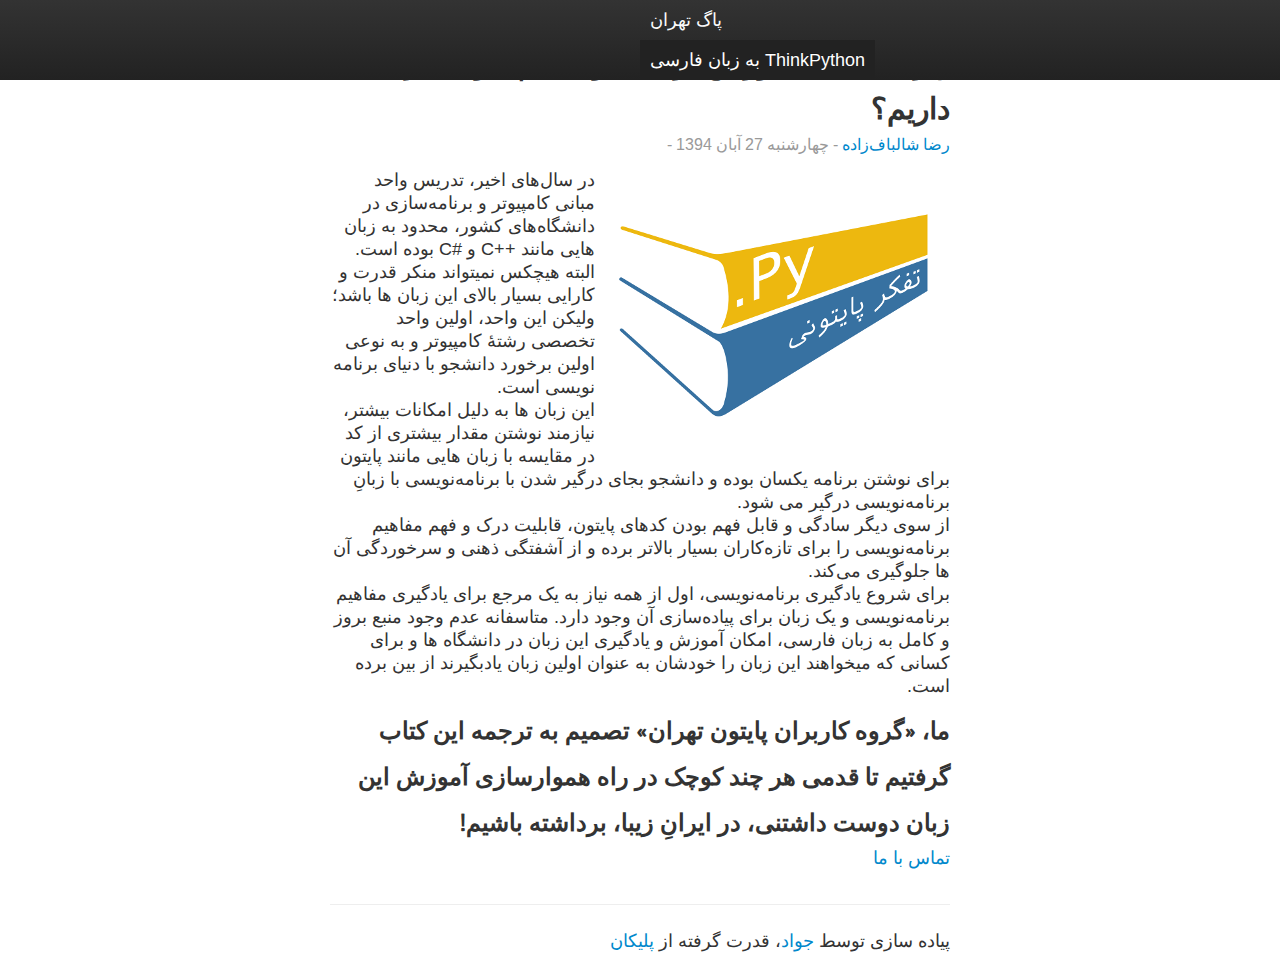
<file: ThinkPythonPersian.github.io/why.html>
<!DOCTYPE html PUBLIC "-//W3C//DTD XHTML 1.0 Strict//EN"
"http://www.w3.org/TR/xhtml1/DTD/xhtml1-strict.dtd">
<html xmlns="http://www.w3.org/1999/xhtml" lang="fa">
  <head>
    <title>چرا به کتاب آموزش برنامه نویسی پایتون نیاز داریم؟ - ThinkPython به زبان فارسی</title>
    <link href="http://fonts.googleapis.com/css?family=Arimo:400,700|Inika" rel="stylesheet" type="text/css" />
    <link rel="stylesheet" type="text/css" href="theme/bootstrap.css" />
    <link rel="stylesheet" type="text/css" href="theme/bootstrap-rtl.css" />
    <link rel="stylesheet" type="text/css" href="theme/pastie.css" />
    <link rel="stylesheet" type="text/css" href="theme/style.css" />


  </head>

  <body>
    <div class="navbar navbar-fixed-top">
      <div class="navbar-inner">
        <div class="container">
          <div  class="row">
            <div  class="span8 offset2">
              <ul class="nav topbar">
                <li >
                  <a style="color: #FAFAFA"href =http://tehpug.ir/>پاگ تهران</a>
                </li>
                <li  class="active"><a href="">ThinkPython به زبان فارسی</a></li>
              </ul>

            </div>
          </div>
        </div>
      </div>
    </div>
    <div class="container">
      <div class="row">
        <div class="span8 offset2">
        
<div id="content">    
    <div class="header">
        <h1>چرا به کتاب آموزش برنامه نویسی پایتون نیاز داریم؟</h1>
    </div>
    <p class="meta"><small><span><a href="author/rd-shlbfzdh/">رضا شالباف‌زاده</a> - </span><span>چهارشنبه 27 آبان 1394</span> - <span class="tags"></span></small></p>
        <div class="entry-content">
        <p><img alt="ThinkPython" src="tp.png" /></p>
<p>در سال‌های اخیر، تدریس واحد مبانی کامپیوتر و برنامه‌سازی در دانشگاه‌های کشور، محدود به زبان هایی مانند ++C و #C بوده است.<br />
البته هیچکس نمیتواند منکر قدرت و کارایی بسیار بالای این زبان ها باشد؛ ولیکن این واحد، اولین واحد تخصصی رشتهٔ کامپیوتر و به نوعی اولین برخورد دانشجو با دنیای برنامه نویسی است.<br />
این زبان ها به دلیل امکانات بیشتر، نیازمند نوشتن مقدار بیشتری از کد در مقایسه با زبان هایی مانند پایتون برای نوشتن برنامه یکسان بوده و دانشجو بجای درگیر شدن با برنامه‌نویسی با زبانِ برنامه‌‌نویسی درگیر می شود.<br />
از سوی دیگر سادگی و قابل فهم بودن کدهای پایتون، قابلیت درک و فهم مفاهیم برنامه‌نویسی را برای تازه‌کاران بسیار بالاتر برده و از آشفتگی ذهنی و سرخوردگی آن ها جلوگیری می‌کند.<br />
برای شروع یادگیری برنامه‌نویسی، اول از همه نیاز به یک مرجع برای یادگیری مفاهیم برنامه‌نویسی و یک زبان برای پیاده‌سازی آن وجود دارد. متاسفانه عدم وجود منبع بروز و کامل به زبان فارسی، امکان آموزش و یادگیری این زبان در دانشگاه ها و برای کسانی که میخواهند این زبان را خودشان به عنوان اولین زبان یادبگیرند از بین برده است.  </p>
<h2><strong>ما، «گروه کاربران پایتون تهران» تصمیم به ترجمه این کتاب گرفتیم تا قدمی هر چند کوچک در راه هموارسازی آموزش این زبان دوست داشتنی، در ایرانِ زیبا، برداشته باشیم!</strong></h2>
<p><a href="mailto:rezashalbaf@gmail.com">تماس با ما</a> </p>
        </div><!-- /.entry-content -->
</div>
        </div>
      </div>

      <div class="row">
        <div class="span8 offset2">

          <hr>

          <div  id="about">
            <p class="text-center">پیاده سازی توسط <a href="https://github.com/La-Volpe">جواد</a>، قدرت گرفته از <a href="http://blog.getpelican.com/">پلیکان</a></p>
          </div><!-- /#about -->
        </div><!-- /#contentinfo -->
      </div>
    </div>


  </body>
</html>
</file>
<file: theme/pastie.css>
.codehilite { background-color: #ffffcc }
.codehilite .c { color: #586E75 } /* Comment */
.codehilite .err { color: #93A1A1 } /* Error */
.codehilite .g { color: #93A1A1 } /* Generic */
.codehilite .k { color: #859900 } /* Keyword */
.codehilite .l { color: #93A1A1 } /* Literal */
.codehilite .n { color: #93A1A1 } /* Name */
.codehilite .o { color: #859900 } /* Operator */
.codehilite .x { color: #CB4B16 } /* Other */
.codehilite .p { color: #93A1A1 } /* Punctuation */
.codehilite .cm { color: #586E75 } /* Comment.Multiline */
.codehilite .cp { color: #859900 } /* Comment.Preproc */
.codehilite .c1 { color: #586E75 } /* Comment.Single */
.codehilite .cs { color: #859900 } /* Comment.Special */
.codehilite .gd { color: #2AA198 } /* Generic.Deleted */
.codehilite .ge { color: #93A1A1; font-style: italic } /* Generic.Emph */
.codehilite .gr { color: #DC322F } /* Generic.Error */
.codehilite .gh { color: #CB4B16 } /* Generic.Heading */
.codehilite .gi { color: #859900 } /* Generic.Inserted */
.codehilite .go { color: #93A1A1 } /* Generic.Output */
.codehilite .gp { color: #93A1A1 } /* Generic.Prompt */
.codehilite .gs { color: #93A1A1; font-weight: bold } /* Generic.Strong */
.codehilite .gu { color: #CB4B16 } /* Generic.Subheading */
.codehilite .gt { color: #93A1A1 } /* Generic.Traceback */
.codehilite .kc { color: #CB4B16 } /* Keyword.Constant */
.codehilite .kd { color: #268BD2 } /* Keyword.Declaration */
.codehilite .kn { color: #859900 } /* Keyword.Namespace */
.codehilite .kp { color: #859900 } /* Keyword.Pseudo */
.codehilite .kr { color: #268BD2 } /* Keyword.Reserved */
.codehilite .kt { color: #DC322F } /* Keyword.Type */
.codehilite .ld { color: #93A1A1 } /* Literal.Date */
.codehilite .m { color: #2AA198 } /* Literal.Number */
.codehilite .s { color: #2AA198 } /* Literal.String */
.codehilite .na { color: #93A1A1 } /* Name.Attribute */
.codehilite .nb { color: #B58900 } /* Name.Builtin */
.codehilite .nc { color: #268BD2 } /* Name.Class */
.codehilite .no { color: #CB4B16 } /* Name.Constant */
.codehilite .nd { color: #268BD2 } /* Name.Decorator */
.codehilite .ni { color: #CB4B16 } /* Name.Entity */
.codehilite .ne { color: #CB4B16 } /* Name.Exception */
.codehilite .nf { color: #268BD2 } /* Name.Function */
.codehilite .nl { color: #93A1A1 } /* Name.Label */
.codehilite .nn { color: #93A1A1 } /* Name.Namespace */
.codehilite .nx { color: #93A1A1 } /* Name.Other */
.codehilite .py { color: #93A1A1 } /* Name.Property */
.codehilite .nt { color: #268BD2 } /* Name.Tag */
.codehilite .nv { color: #268BD2 } /* Name.Variable */
.codehilite .ow { color: #859900 } /* Operator.Word */
.codehilite .w { color: #93A1A1 } /* Text.Whitespace */
.codehilite .mf { color: #2AA198 } /* Literal.Number.Float */
.codehilite .mh { color: #2AA198 } /* Literal.Number.Hex */
.codehilite .mi { color: #2AA198 } /* Literal.Number.Integer */
.codehilite .mo { color: #2AA198 } /* Literal.Number.Oct */
.codehilite .sb { color: #586E75 } /* Literal.String.Backtick */
.codehilite .sc { color: #2AA198 } /* Literal.String.Char */
.codehilite .sd { color: #93A1A1 } /* Literal.String.Doc */
.codehilite .s2 { color: #2AA198 } /* Literal.String.Double */
.codehilite .se { color: #CB4B16 } /* Literal.String.Escape */
.codehilite .sh { color: #93A1A1 } /* Literal.String.Heredoc */
.codehilite .si { color: #2AA198 } /* Literal.String.Interpol */
.codehilite .sx { color: #2AA198 } /* Literal.String.Other */
.codehilite .sr { color: #DC322F } /* Literal.String.Regex */
.codehilite .s1 { color: #2AA198 } /* Literal.String.Single */
.codehilite .ss { color: #2AA198 } /* Literal.String.Symbol */
.codehilite .bp { color: #268BD2 } /* Name.Builtin.Pseudo */
.codehilite .vc { color: #268BD2 } /* Name.Variable.Class */
.codehilite .vg { color: #268BD2 } /* Name.Variable.Global */
.codehilite .vi { color: #268BD2 } /* Name.Variable.Instance */
.codehilite .il { color: #2AA198 } /* Literal.Number.Integer.Long */
</file>
<file: theme/style.css>
@font-face {
            font-family: "IranianSans";
            src: url('http://events.cactb.ir/2015/fonts/IranianSans/IranianSans.eot');
            src: url('http://events.cactb.ir/2015/fonts/http://events.cactb.ir/2015/fonts/IranianSans/IranianSans.eot?#') format('eot'),
            url('http://events.cactb.ir/2015/fonts/IranianSans/IranianSans.ttf') format('truetype'),
            url('http://events.cactb.ir/2015/fonts/IranianSans/IranianSans.woff') format('woff'),
            url('http://events.cactb.ir/2015/fonts/IranianSans/IranianSans.otf') format('opentype'),
            url('http://events.cactb.ir/2015/fonts/IranianSans/IranianSans.svg') format('svg');
            font-variant: normal;
            font-weight: normal;
            font-style: normal;}
</file>
<file: ThinkPythonPersian.github.io/theme/pastie.css>
.codehilite { background-color: #ffffcc }
.codehilite .c { color: #586E75 } /* Comment */
.codehilite .err { color: #93A1A1 } /* Error */
.codehilite .g { color: #93A1A1 } /* Generic */
.codehilite .k { color: #859900 } /* Keyword */
.codehilite .l { color: #93A1A1 } /* Literal */
.codehilite .n { color: #93A1A1 } /* Name */
.codehilite .o { color: #859900 } /* Operator */
.codehilite .x { color: #CB4B16 } /* Other */
.codehilite .p { color: #93A1A1 } /* Punctuation */
.codehilite .cm { color: #586E75 } /* Comment.Multiline */
.codehilite .cp { color: #859900 } /* Comment.Preproc */
.codehilite .c1 { color: #586E75 } /* Comment.Single */
.codehilite .cs { color: #859900 } /* Comment.Special */
.codehilite .gd { color: #2AA198 } /* Generic.Deleted */
.codehilite .ge { color: #93A1A1; font-style: italic } /* Generic.Emph */
.codehilite .gr { color: #DC322F } /* Generic.Error */
.codehilite .gh { color: #CB4B16 } /* Generic.Heading */
.codehilite .gi { color: #859900 } /* Generic.Inserted */
.codehilite .go { color: #93A1A1 } /* Generic.Output */
.codehilite .gp { color: #93A1A1 } /* Generic.Prompt */
.codehilite .gs { color: #93A1A1; font-weight: bold } /* Generic.Strong */
.codehilite .gu { color: #CB4B16 } /* Generic.Subheading */
.codehilite .gt { color: #93A1A1 } /* Generic.Traceback */
.codehilite .kc { color: #CB4B16 } /* Keyword.Constant */
.codehilite .kd { color: #268BD2 } /* Keyword.Declaration */
.codehilite .kn { color: #859900 } /* Keyword.Namespace */
.codehilite .kp { color: #859900 } /* Keyword.Pseudo */
.codehilite .kr { color: #268BD2 } /* Keyword.Reserved */
.codehilite .kt { color: #DC322F } /* Keyword.Type */
.codehilite .ld { color: #93A1A1 } /* Literal.Date */
.codehilite .m { color: #2AA198 } /* Literal.Number */
.codehilite .s { color: #2AA198 } /* Literal.String */
.codehilite .na { color: #93A1A1 } /* Name.Attribute */
.codehilite .nb { color: #B58900 } /* Name.Builtin */
.codehilite .nc { color: #268BD2 } /* Name.Class */
.codehilite .no { color: #CB4B16 } /* Name.Constant */
.codehilite .nd { color: #268BD2 } /* Name.Decorator */
.codehilite .ni { color: #CB4B16 } /* Name.Entity */
.codehilite .ne { color: #CB4B16 } /* Name.Exception */
.codehilite .nf { color: #268BD2 } /* Name.Function */
.codehilite .nl { color: #93A1A1 } /* Name.Label */
.codehilite .nn { color: #93A1A1 } /* Name.Namespace */
.codehilite .nx { color: #93A1A1 } /* Name.Other */
.codehilite .py { color: #93A1A1 } /* Name.Property */
.codehilite .nt { color: #268BD2 } /* Name.Tag */
.codehilite .nv { color: #268BD2 } /* Name.Variable */
.codehilite .ow { color: #859900 } /* Operator.Word */
.codehilite .w { color: #93A1A1 } /* Text.Whitespace */
.codehilite .mf { color: #2AA198 } /* Literal.Number.Float */
.codehilite .mh { color: #2AA198 } /* Literal.Number.Hex */
.codehilite .mi { color: #2AA198 } /* Literal.Number.Integer */
.codehilite .mo { color: #2AA198 } /* Literal.Number.Oct */
.codehilite .sb { color: #586E75 } /* Literal.String.Backtick */
.codehilite .sc { color: #2AA198 } /* Literal.String.Char */
.codehilite .sd { color: #93A1A1 } /* Literal.String.Doc */
.codehilite .s2 { color: #2AA198 } /* Literal.String.Double */
.codehilite .se { color: #CB4B16 } /* Literal.String.Escape */
.codehilite .sh { color: #93A1A1 } /* Literal.String.Heredoc */
.codehilite .si { color: #2AA198 } /* Literal.String.Interpol */
.codehilite .sx { color: #2AA198 } /* Literal.String.Other */
.codehilite .sr { color: #DC322F } /* Literal.String.Regex */
.codehilite .s1 { color: #2AA198 } /* Literal.String.Single */
.codehilite .ss { color: #2AA198 } /* Literal.String.Symbol */
.codehilite .bp { color: #268BD2 } /* Name.Builtin.Pseudo */
.codehilite .vc { color: #268BD2 } /* Name.Variable.Class */
.codehilite .vg { color: #268BD2 } /* Name.Variable.Global */
.codehilite .vi { color: #268BD2 } /* Name.Variable.Instance */
.codehilite .il { color: #2AA198 } /* Literal.Number.Integer.Long */
</file>
<file: ThinkPythonPersian.github.io/theme/style.css>
@font-face {
  font-family: 'BNazanin';
  src: url('http://cactb.ir/anform/fonts/BNazanin.eot?#') format('eot'),  /* IE6–8 */
       url('http://cactb.ir/anform/fonts/BNazanin.woff') format('woff'),  /* FF3.6+, IE9, Chrome6+, Saf5.1+*/
       url('http://cactb.ir/anform/fonts/BNazanin.ttf') format('truetype');  /* Saf3—5, Chrome4+, FF3.5, Opera 10+ */
}
body p div{ font-family: "BNazanin"; }
img [alt=ThinkPython]{
  width: auto;
  text-align: center;

}
</file>
